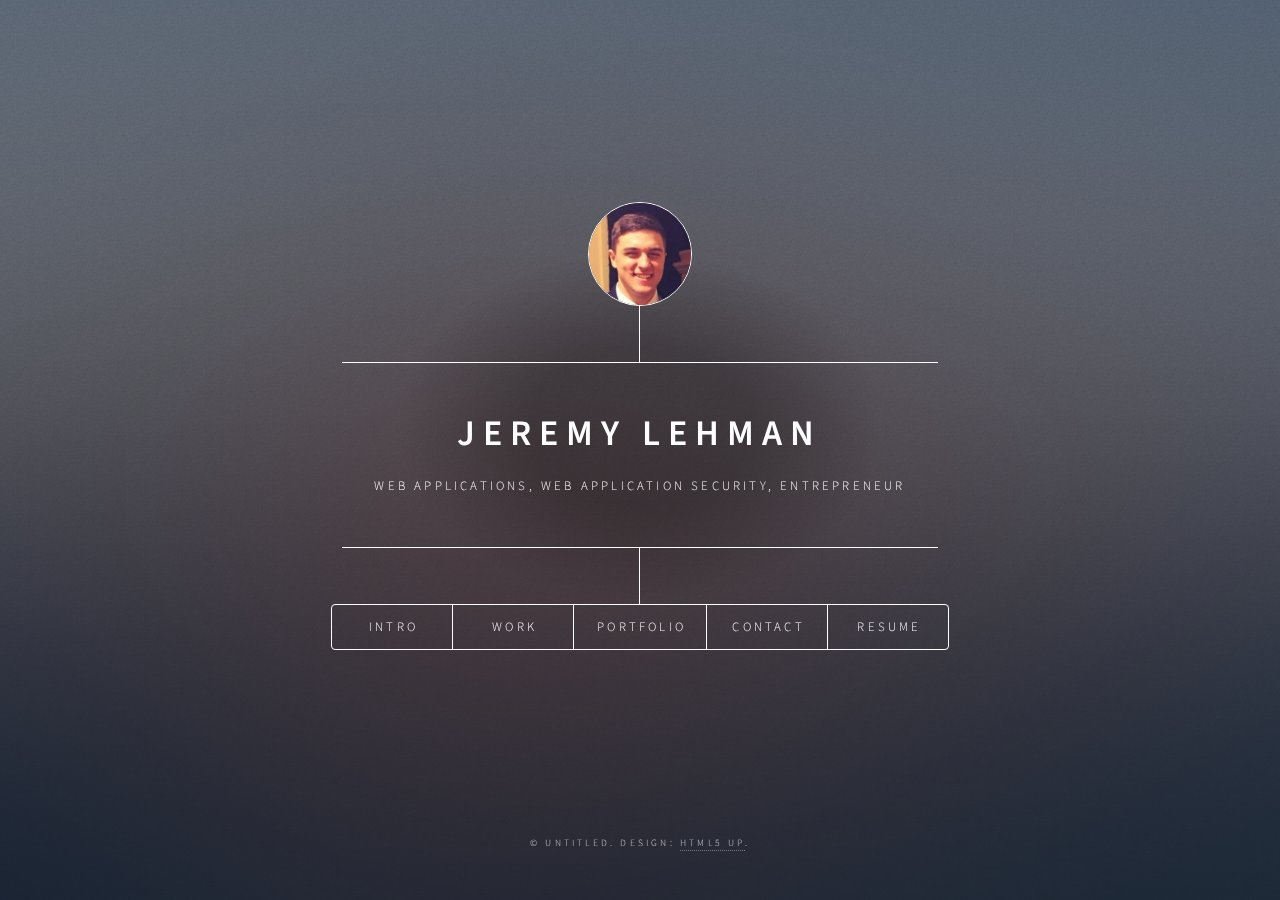
<file: index.html>
<!DOCTYPE HTML>
<!--
	Dimension by HTML5 UP
	html5up.net | @ajlkn
	Free for personal and commercial use under the CCA 3.0 license (html5up.net/license)
-->
<html>
	<head>
		<title>Dimension by HTML5 UP</title>
		<meta charset="utf-8" />
		<meta name="viewport" content="width=device-width, initial-scale=1, user-scalable=no" />
		<link rel="stylesheet" href="assets/css/main.css" />
		<!--[if lte IE 9]><link rel="stylesheet" href="assets/css/ie9.css" /><![endif]-->
		<noscript><link rel="stylesheet" href="assets/css/noscript.css" /></noscript>
	</head>
	<body>

		<!-- Wrapper -->
			<div id="wrapper">

				<!-- Header -->
					<header id="header">
						<div class="logo">
              <img class="image fit circle" src="images/headshot.png" alt="" />
						</div>
						<div class="content">
							<div class="inner">
								<h1>Jeremy Lehman</h1>
								<p>Web Applications, Web Application Security, Entrepreneur</p>
							</div>
						</div>
						<nav>
							<ul>
								<li><a href="#intro">Intro</a></li>
								<li><a href="#work">Work</a></li>
								<li><a href="#portfolio">Portfolio</a></li>
								<li><a href="#contact">Contact</a></li>
								<li><a href="assets/resume.pdf">Resume</a></li>
							</ul>
						</nav>
					</header>

				<!-- Main -->
					<div id="main">

						<!-- Intro -->
							<article id="intro">
								<h2 class="major">Intro</h2>
								<span class="image main"><img src="images/pic01.jpg" alt="" /></span>
								<p>Aenean ornare velit lacus, ac varius enim ullamcorper eu. Proin aliquam facilisis ante interdum congue. Integer mollis, nisl amet convallis, porttitor magna ullamcorper, amet egestas mauris. Ut magna finibus nisi nec lacinia. Nam maximus erat id euismod egestas. By the way, check out my <a href="#work">awesome work</a>.</p>
								<p>Lorem ipsum dolor sit amet, consectetur adipiscing elit. Duis dapibus rutrum facilisis. Class aptent taciti sociosqu ad litora torquent per conubia nostra, per inceptos himenaeos. Etiam tristique libero eu nibh porttitor fermentum. Nullam venenatis erat id vehicula viverra. Nunc ultrices eros ut ultricies condimentum. Mauris risus lacus, blandit sit amet venenatis non, bibendum vitae dolor. Nunc lorem mauris, fringilla in aliquam at, euismod in lectus. Pellentesque habitant morbi tristique senectus et netus et malesuada fames ac turpis egestas. In non lorem sit amet elit placerat maximus. Pellentesque aliquam maximus risus, vel sed vehicula.</p>
							</article>

						<!-- Work -->
							<article id="work">
								<h2 class="major">Work</h2>
								<span class="image main"><img src="images/pic02.jpg" alt="" /></span>
								<p>Adipiscing magna sed dolor elit. Praesent eleifend dignissim arcu, at eleifend sapien imperdiet ac. Aliquam erat volutpat. Praesent urna nisi, fringila lorem et vehicula lacinia quam. Integer sollicitudin mauris nec lorem luctus ultrices.</p>
								<p>Nullam et orci eu lorem consequat tincidunt vivamus et sagittis libero. Mauris aliquet magna magna sed nunc rhoncus pharetra. Pellentesque condimentum sem. In efficitur ligula tate urna. Maecenas laoreet massa vel lacinia pellentesque lorem ipsum dolor. Nullam et orci eu lorem consequat tincidunt. Vivamus et sagittis libero. Mauris aliquet magna magna sed nunc rhoncus amet feugiat tempus.</p>
							</article>

						<!-- Portfolio -->
							<article id="portfolio">
								<h2 class="major">Portfolio</h2>
								<span class="image main"><img src="images/pic03.jpg" alt="" /></span>
								<p>Lorem ipsum dolor sit amet, consectetur et adipiscing elit. Praesent eleifend dignissim arcu, at eleifend sapien imperdiet ac. Aliquam erat volutpat. Praesent urna nisi, fringila lorem et vehicula lacinia quam. Integer sollicitudin mauris nec lorem luctus ultrices. Aliquam libero et malesuada fames ac ante ipsum primis in faucibus. Cras viverra ligula sit amet ex mollis mattis lorem ipsum dolor sit amet.</p>
							</article>

						<!-- Contact -->
							<article id="contact">
								<h2 class="major">Contact</h2>
                <form method="post" action="https://formspree.io/jeremylehman9@gmail.com">
									<div class="field half first">
										<label for="name">Name</label>
										<input type="text" name="name" id="name" />
									</div>
									<div class="field half">
										<label for="email">Email</label>
										<input type="text" name="email" id="email" />
									</div>
									<div class="field">
										<label for="message">Message</label>
										<textarea name="message" id="message" rows="4"></textarea>
									</div>
									<ul class="actions">
										<li><input type="submit" value="Send Message" class="special" /></li>
										<li><input type="reset" value="Reset" /></li>
									</ul>
								</form>
								<ul class="icons">
									<li><a href="https://www.linkedin.com/in/jwlehman93" class="icon fa-linkedin"><span class="label">Instagram</span></a></li>
									<li><a href="https://www.github.com/jwlehman93" class="icon fa-github"><span class="label">GitHub</span></a></li>
								</ul>
							</article>

						<!-- Elements -->
							<article id="elements">
								<h2 class="major">Elements</h2>

								<section>
									<h3 class="major">Text</h3>
									<p>This is <b>bold</b> and this is <strong>strong</strong>. This is <i>italic</i> and this is <em>emphasized</em>.
									This is <sup>superscript</sup> text and this is <sub>subscript</sub> text.
									This is <u>underlined</u> and this is code: <code>for (;;) { ... }</code>. Finally, <a href="#">this is a link</a>.</p>
									<hr />
									<h2>Heading Level 2</h2>
									<h3>Heading Level 3</h3>
									<h4>Heading Level 4</h4>
									<h5>Heading Level 5</h5>
									<h6>Heading Level 6</h6>
									<hr />
									<h4>Blockquote</h4>
									<blockquote>Fringilla nisl. Donec accumsan interdum nisi, quis tincidunt felis sagittis eget tempus euismod. Vestibulum ante ipsum primis in faucibus vestibulum. Blandit adipiscing eu felis iaculis volutpat ac adipiscing accumsan faucibus. Vestibulum ante ipsum primis in faucibus lorem ipsum dolor sit amet nullam adipiscing eu felis.</blockquote>
									<h4>Preformatted</h4>
									<pre><code>i = 0;

while (!deck.isInOrder()) {
    print 'Iteration ' + i;
    deck.shuffle();
    i++;
}

print 'It took ' + i + ' iterations to sort the deck.';</code></pre>
								</section>

								<section>
									<h3 class="major">Lists</h3>

									<h4>Unordered</h4>
									<ul>
										<li>Dolor pulvinar etiam.</li>
										<li>Sagittis adipiscing.</li>
										<li>Felis enim feugiat.</li>
									</ul>

									<h4>Alternate</h4>
									<ul class="alt">
										<li>Dolor pulvinar etiam.</li>
										<li>Sagittis adipiscing.</li>
										<li>Felis enim feugiat.</li>
									</ul>

									<h4>Ordered</h4>
									<ol>
										<li>Dolor pulvinar etiam.</li>
										<li>Etiam vel felis viverra.</li>
										<li>Felis enim feugiat.</li>
										<li>Dolor pulvinar etiam.</li>
										<li>Etiam vel felis lorem.</li>
										<li>Felis enim et feugiat.</li>
									</ol>
									<h4>Icons</h4>
									<ul class="icons">
										<li><a href="#" class="icon fa-twitter"><span class="label">Twitter</span></a></li>
										<li><a href="#" class="icon fa-facebook"><span class="label">Facebook</span></a></li>
										<li><a href="#" class="icon fa-instagram"><span class="label">Instagram</span></a></li>
										<li><a href="#" class="icon fa-github"><span class="label">Github</span></a></li>
									</ul>

									<h4>Actions</h4>
									<ul class="actions">
										<li><a href="#" class="button special">Default</a></li>
										<li><a href="#" class="button">Default</a></li>
									</ul>
									<ul class="actions vertical">
										<li><a href="#" class="button special">Default</a></li>
										<li><a href="#" class="button">Default</a></li>
									</ul>
								</section>

								<section>
									<h3 class="major">Table</h3>
									<h4>Default</h4>
									<div class="table-wrapper">
										<table>
											<thead>
												<tr>
													<th>Name</th>
													<th>Description</th>
													<th>Price</th>
												</tr>
											</thead>
											<tbody>
												<tr>
													<td>Item One</td>
													<td>Ante turpis integer aliquet porttitor.</td>
													<td>29.99</td>
												</tr>
												<tr>
													<td>Item Two</td>
													<td>Vis ac commodo adipiscing arcu aliquet.</td>
													<td>19.99</td>
												</tr>
												<tr>
													<td>Item Three</td>
													<td> Morbi faucibus arcu accumsan lorem.</td>
													<td>29.99</td>
												</tr>
												<tr>
													<td>Item Four</td>
													<td>Vitae integer tempus condimentum.</td>
													<td>19.99</td>
												</tr>
												<tr>
													<td>Item Five</td>
													<td>Ante turpis integer aliquet porttitor.</td>
													<td>29.99</td>
												</tr>
											</tbody>
											<tfoot>
												<tr>
													<td colspan="2"></td>
													<td>100.00</td>
												</tr>
											</tfoot>
										</table>
									</div>

									<h4>Alternate</h4>
									<div class="table-wrapper">
										<table class="alt">
											<thead>
												<tr>
													<th>Name</th>
													<th>Description</th>
													<th>Price</th>
												</tr>
											</thead>
											<tbody>
												<tr>
													<td>Item One</td>
													<td>Ante turpis integer aliquet porttitor.</td>
													<td>29.99</td>
												</tr>
												<tr>
													<td>Item Two</td>
													<td>Vis ac commodo adipiscing arcu aliquet.</td>
													<td>19.99</td>
												</tr>
												<tr>
													<td>Item Three</td>
													<td> Morbi faucibus arcu accumsan lorem.</td>
													<td>29.99</td>
												</tr>
												<tr>
													<td>Item Four</td>
													<td>Vitae integer tempus condimentum.</td>
													<td>19.99</td>
												</tr>
												<tr>
													<td>Item Five</td>
													<td>Ante turpis integer aliquet porttitor.</td>
													<td>29.99</td>
												</tr>
											</tbody>
											<tfoot>
												<tr>
													<td colspan="2"></td>
													<td>100.00</td>
												</tr>
											</tfoot>
										</table>
									</div>
								</section>

								<section>
									<h3 class="major">Buttons</h3>
									<ul class="actions">
										<li><a href="#" class="button special">Special</a></li>
										<li><a href="#" class="button">Default</a></li>
									</ul>
									<ul class="actions">
										<li><a href="#" class="button">Default</a></li>
										<li><a href="#" class="button small">Small</a></li>
									</ul>
									<ul class="actions">
										<li><a href="#" class="button special icon fa-download">Icon</a></li>
										<li><a href="#" class="button icon fa-download">Icon</a></li>
									</ul>
									<ul class="actions">
										<li><span class="button special disabled">Disabled</span></li>
										<li><span class="button disabled">Disabled</span></li>
									</ul>
								</section>

								<section>
									<h3 class="major">Form</h3>
									<form method="post" action="#">
										<div class="field half first">
											<label for="demo-name">Name</label>
											<input type="text" name="demo-name" id="demo-name" value="" placeholder="Jane Doe" />
										</div>
										<div class="field half">
											<label for="demo-email">Email</label>
											<input type="email" name="demo-email" id="demo-email" value="" placeholder="jane@untitled.tld" />
										</div>
										<div class="field">
											<label for="demo-category">Category</label>
											<div class="select-wrapper">
												<select name="demo-category" id="demo-category">
													<option value="">-</option>
													<option value="1">Manufacturing</option>
													<option value="1">Shipping</option>
													<option value="1">Administration</option>
													<option value="1">Human Resources</option>
												</select>
											</div>
										</div>
										<div class="field half first">
											<input type="radio" id="demo-priority-low" name="demo-priority" checked>
											<label for="demo-priority-low">Low</label>
										</div>
										<div class="field half">
											<input type="radio" id="demo-priority-high" name="demo-priority">
											<label for="demo-priority-high">High</label>
										</div>
										<div class="field half first">
											<input type="checkbox" id="demo-copy" name="demo-copy">
											<label for="demo-copy">Email me a copy</label>
										</div>
										<div class="field half">
											<input type="checkbox" id="demo-human" name="demo-human" checked>
											<label for="demo-human">Not a robot</label>
										</div>
										<div class="field">
											<label for="demo-message">Message</label>
											<textarea name="demo-message" id="demo-message" placeholder="Enter your message" rows="6"></textarea>
										</div>
										<ul class="actions">
											<li><input type="submit" value="Send Message" class="special" /></li>
											<li><input type="reset" value="Reset" /></li>
										</ul>
									</form>
								</section>

							</article>

					</div>

				<!-- Footer -->
					<footer id="footer">
						<p class="copyright">&copy; Untitled. Design: <a href="https://html5up.net">HTML5 UP</a>.</p>
					</footer>

			</div>

		<!-- BG -->
			<div id="bg"></div>

		<!-- Scripts -->
			<script src="assets/js/jquery.min.js"></script>
			<script src="assets/js/skel.min.js"></script>
			<script src="assets/js/util.js"></script>
			<script src="assets/js/main.js"></script>

	</body>
</html>
</file>
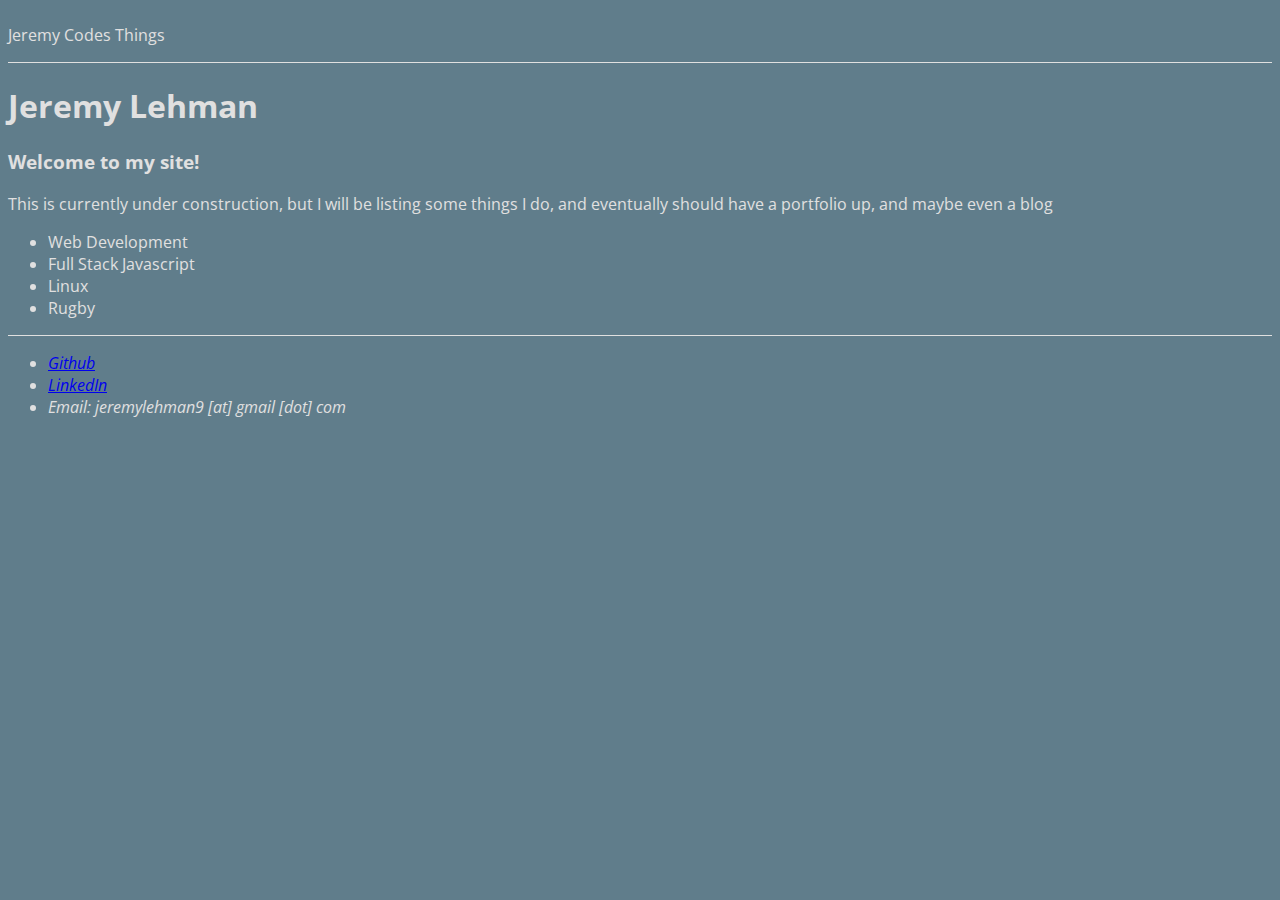
<file: old.html>
<html lang="en">

<head>
    <meta charset="UTF-8">
    <title>Jeremy's Webpage</title>
    <link rel="stylesheet" href="style.css">
    <link href="https://fonts.googleapis.com/css?family=Open+Sans" rel="stylesheet">
</head>

<body>
    <header>
        <p>Jeremy Codes <span class="word">Things</span></p>
    </header>
    <main>
        <h1>Jeremy Lehman</h1>
        <h3>Welcome to my site!</h3>
        <p>This is currently under construction, but I will be listing some things I do, and eventually should have a portfolio up, and maybe even a blog</p>
        <ul>
            <li>Web Development</li>
            <li>Full Stack Javascript</li>
            <li>Linux</li>
            <li>Rugby</li>
        </ul>
    </main>
    <div class="line"></div>
    <footer>
        <address>
        <ul>
            <li>
                <a href="https://github.com/jwlehman93">Github</a>
            </li>
            <li>
                <a href="https://www.linkedin.com/in/jeremy-lehman-b6953067">LinkedIn</a>
            </li>
            <li>
                Email: jeremylehman9 [at] gmail [dot] com
            </li>
        </ul>
        </address>
    </footer>
    <script src="app.js"></script>
</body>

</html>
</file>
<file: assets/css/ie9.css>
/*
	Dimension by HTML5 UP
	html5up.net | @ajlkn
	Free for personal and commercial use under the CCA 3.0 license (html5up.net/license)
*/

/* BG */

	#bg:before {
		background: rgba(19, 21, 25, 0.5);
	}

/* Header */

	#header .logo {
		margin: 0 auto;
	}

	#header .content {
		display: inline-block;
	}

	#header nav ul {
		display: inline-block;
	}

		#header nav ul li {
			display: inline-block;
		}

/* Main */

	#main article {
		margin: 0 auto;
	}
</file>
<file: assets/css/noscript.css>
/*
	Dimension by HTML5 UP
	html5up.net | @ajlkn
	Free for personal and commercial use under the CCA 3.0 license (html5up.net/license)
*/

/* Main */

	#main article {
		opacity: 1;
		margin: 4rem 0 0 0;
	}
</file>
<file: style.css>
header {
    border-bottom: 1px solid #E0E0E0;
}

body {
    display: flex;
    flex-direction: column;
    background-color: #607D8B;
    color: #E0E0E0;
    font-family: 'Open Sans', sans-serif;
}

footer {
    border-top: 1px solid #E0E0E0;
}

@keyframes rotate {
    from {
        opacity: 0;
        top: -10px;
    }
    to {
        opacity: 1;
        top: 0px;
    }
}

.rotate {
    position: relative;
    animation-name: rotate;
    animation-duration: 2s;
    animation-iteration-count: infinite;
}
</file>
<file: assets/css/main.css>
@import url(font-awesome.min.css);
@import url("https://fonts.googleapis.com/css?family=Source+Sans+Pro:300italic,600italic,300,600");
/*
	Dimension by HTML5 UP
	html5up.net | @ajlkn
	Free for personal and commercial use under the CCA 3.0 license (html5up.net/license)
*/
/* Reset */
html, body, div, span, applet, object, iframe, h1, h2, h3, h4, h5, h6, p, blockquote, pre, a, abbr, acronym, address, big, cite, code, del, dfn, em, img, ins, kbd, q, s, samp, small, strike, strong, sub, sup, tt, var, b, u, i, center, dl, dt, dd, ol, ul, li, fieldset, form, label, legend, table, caption, tbody, tfoot, thead, tr, th, td, article, aside, canvas, details, embed, figure, figcaption, footer, header, hgroup, menu, nav, output, ruby, section, summary, time, mark, audio, video {
  margin: 0;
  padding: 0;
  border: 0;
  font-size: 100%;
  font: inherit;
  vertical-align: baseline; }

article, aside, details, figcaption, figure, footer, header, hgroup, menu, nav, section {
  display: block; }

body {
  line-height: 1; }

ol, ul {
  list-style: none; }

blockquote, q {
  quotes: none; }

blockquote:before, blockquote:after, q:before, q:after {
  content: '';
  content: none; }

table {
  border-collapse: collapse;
  border-spacing: 0; }

body {
  -webkit-text-size-adjust: none; }

/* Box Model */
*, *:before, *:after {
  -moz-box-sizing: border-box;
  -webkit-box-sizing: border-box;
  box-sizing: border-box; }

/* Basic */
@-ms-viewport {
  width: device-width; }
@media screen and (max-width: 480px) {
  html, body {
    min-width: 320px; } }
body {
  background: #1b1f22; }
  body.is-loading *, body.is-loading *:before, body.is-loading *:after, body.is-switching *, body.is-switching *:before, body.is-switching *:after {
    -moz-animation: none !important;
    -webkit-animation: none !important;
    -ms-animation: none !important;
    animation: none !important;
    -moz-transition: none !important;
    -webkit-transition: none !important;
    -ms-transition: none !important;
    transition: none !important;
    -moz-transition-delay: none !important;
    -webkit-transition-delay: none !important;
    -ms-transition-delay: none !important;
    transition-delay: none !important; }

/* Type */
html {
  font-size: 16pt; }
  @media screen and (max-width: 1680px) {
    html {
      font-size: 12pt; } }
  @media screen and (max-width: 736px) {
    html {
      font-size: 11pt; } }
  @media screen and (max-width: 360px) {
    html {
      font-size: 10pt; } }

body, input, select, textarea {
  color: #ffffff;
  font-family: "Source Sans Pro", sans-serif;
  font-weight: 300;
  font-size: 1rem;
  line-height: 1.65; }

a {
  -moz-transition: color 0.2s ease-in-out, background-color 0.2s ease-in-out, border-bottom-color 0.2s ease-in-out;
  -webkit-transition: color 0.2s ease-in-out, background-color 0.2s ease-in-out, border-bottom-color 0.2s ease-in-out;
  -ms-transition: color 0.2s ease-in-out, background-color 0.2s ease-in-out, border-bottom-color 0.2s ease-in-out;
  transition: color 0.2s ease-in-out, background-color 0.2s ease-in-out, border-bottom-color 0.2s ease-in-out;
  border-bottom: dotted 1px rgba(255, 255, 255, 0.5);
  text-decoration: none;
  color: inherit; }
  a:hover {
    border-bottom-color: transparent; }

strong, b {
  color: #ffffff;
  font-weight: 600; }

em, i {
  font-style: italic; }

p {
  margin: 0 0 2rem 0; }

h1, h2, h3, h4, h5, h6 {
  color: #ffffff;
  font-weight: 600;
  line-height: 1.5;
  margin: 0 0 1rem 0;
  text-transform: uppercase;
  letter-spacing: 0.2rem; }
  h1 a, h2 a, h3 a, h4 a, h5 a, h6 a {
    color: inherit;
    text-decoration: none; }
  h1.major, h2.major, h3.major, h4.major, h5.major, h6.major {
    border-bottom: solid 1px #ffffff;
    width: -moz-max-content;
    width: -webkit-max-content;
    width: -ms-max-content;
    width: max-content;
    padding-bottom: 0.5rem;
    margin: 0 0 2rem 0; }

h1 {
  font-size: 2.25rem;
  line-height: 1.3;
  letter-spacing: 0.5rem; }

h2 {
  font-size: 1.5rem;
  line-height: 1.4;
  letter-spacing: 0.5rem; }

h3 {
  font-size: 1rem; }

h4 {
  font-size: 0.8rem; }

h5 {
  font-size: 0.7rem; }

h6 {
  font-size: 0.6rem; }

@media screen and (max-width: 736px) {
  h1 {
    font-size: 1.75rem;
    line-height: 1.4; }

  h2 {
    font-size: 1.25em;
    line-height: 1.5; } }
sub {
  font-size: 0.8rem;
  position: relative;
  top: 0.5rem; }

sup {
  font-size: 0.8rem;
  position: relative;
  top: -0.5rem; }

blockquote {
  border-left: solid 4px #ffffff;
  font-style: italic;
  margin: 0 0 2rem 0;
  padding: 0.5rem 0 0.5rem 2rem; }

code {
  background: rgba(255, 255, 255, 0.075);
  border-radius: 4px;
  font-family: "Courier New", monospace;
  font-size: 0.9rem;
  margin: 0 0.25rem;
  padding: 0.25rem 0.65rem; }

pre {
  -webkit-overflow-scrolling: touch;
  font-family: "Courier New", monospace;
  font-size: 0.9rem;
  margin: 0 0 2rem 0; }
  pre code {
    display: block;
    line-height: 1.75;
    padding: 1rem 1.5rem;
    overflow-x: auto; }

hr {
  border: 0;
  border-bottom: solid 1px #ffffff;
  margin: 2.75rem 0; }

.align-left {
  text-align: left; }

.align-center {
  text-align: center; }

.align-right {
  text-align: right; }

/* Form */
form {
  margin: 0 0 2.5rem 0; }
  form .field {
    margin: 0 0 1.5rem 0; }
    form .field.half {
      width: 50%;
      float: left;
      padding: 0 0 0 0.75rem; }
      form .field.half.first {
        padding: 0 0.75rem 0 0; }
  form > .actions {
    margin: 1.875rem 0 0 0 !important; }
  @media screen and (max-width: 736px) {
    form .field {
      margin: 0 0 1.125rem 0; }
      form .field.half {
        padding: 0 0 0 0.5625rem; }
        form .field.half.first {
          padding: 0 0.5625rem 0 0; }
    form > .actions {
      margin: 1.5rem 0 0 0 !important; } }
  @media screen and (max-width: 480px) {
    form .field.half {
      width: 100%;
      float: none;
      padding: 0; }
      form .field.half.first {
        padding: 0; } }

label {
  color: #ffffff;
  display: block;
  font-size: 0.8rem;
  font-weight: 300;
  letter-spacing: 0.2rem;
  line-height: 1.5;
  margin: 0 0 1rem 0;
  text-transform: uppercase; }

input[type="text"],
input[type="password"],
input[type="email"],
input[type="tel"],
select,
textarea {
  -moz-appearance: none;
  -webkit-appearance: none;
  -ms-appearance: none;
  appearance: none;
  -moz-transition: border-color 0.2s ease-in-out, box-shadow 0.2s ease-in-out, background-color 0.2s ease-in-out;
  -webkit-transition: border-color 0.2s ease-in-out, box-shadow 0.2s ease-in-out, background-color 0.2s ease-in-out;
  -ms-transition: border-color 0.2s ease-in-out, box-shadow 0.2s ease-in-out, background-color 0.2s ease-in-out;
  transition: border-color 0.2s ease-in-out, box-shadow 0.2s ease-in-out, background-color 0.2s ease-in-out;
  background: transparent;
  border-radius: 4px;
  border: solid 1px #ffffff;
  color: inherit;
  display: block;
  outline: 0;
  padding: 0 1rem;
  text-decoration: none;
  width: 100%; }
  input[type="text"]:invalid,
  input[type="password"]:invalid,
  input[type="email"]:invalid,
  input[type="tel"]:invalid,
  select:invalid,
  textarea:invalid {
    box-shadow: none; }
  input[type="text"]:focus,
  input[type="password"]:focus,
  input[type="email"]:focus,
  input[type="tel"]:focus,
  select:focus,
  textarea:focus {
    background: rgba(255, 255, 255, 0.075);
    border-color: #ffffff;
    box-shadow: 0 0 0 1px #ffffff; }

select option {
  background: #1b1f22;
  color: #ffffff; }

.select-wrapper {
  text-decoration: none;
  display: block;
  position: relative; }
  .select-wrapper:before {
    -moz-osx-font-smoothing: grayscale;
    -webkit-font-smoothing: antialiased;
    font-family: FontAwesome;
    font-style: normal;
    font-weight: normal;
    text-transform: none !important; }
  .select-wrapper:before {
    color: #ffffff;
    content: '\f107';
    display: block;
    height: 2.75rem;
    line-height: calc(2.75rem + 0em);
    pointer-events: none;
    position: absolute;
    right: 0;
    text-align: center;
    top: 0;
    width: 2.75rem; }
  .select-wrapper select::-ms-expand {
    display: none; }

input[type="text"],
input[type="password"],
input[type="email"],
select {
  height: 2.75rem; }

textarea {
  padding: 0.75rem 1rem; }

input[type="checkbox"],
input[type="radio"] {
  -moz-appearance: none;
  -webkit-appearance: none;
  -ms-appearance: none;
  appearance: none;
  display: block;
  float: left;
  margin-right: -2rem;
  opacity: 0;
  width: 1rem;
  z-index: -1; }
  input[type="checkbox"] + label,
  input[type="radio"] + label {
    text-decoration: none;
    -moz-user-select: none;
    -webkit-user-select: none;
    -ms-user-select: none;
    user-select: none;
    color: #ffffff;
    cursor: pointer;
    display: inline-block;
    font-size: 0.8rem;
    font-weight: 300;
    margin: 0 0 0.5rem 0;
    padding-left: 2.65rem;
    padding-right: 0.75rem;
    position: relative; }
    input[type="checkbox"] + label:before,
    input[type="radio"] + label:before {
      -moz-osx-font-smoothing: grayscale;
      -webkit-font-smoothing: antialiased;
      font-family: FontAwesome;
      font-style: normal;
      font-weight: normal;
      text-transform: none !important; }
    input[type="checkbox"] + label:before,
    input[type="radio"] + label:before {
      -moz-transition: border-color 0.2s ease-in-out, box-shadow 0.2s ease-in-out, background-color 0.2s ease-in-out;
      -webkit-transition: border-color 0.2s ease-in-out, box-shadow 0.2s ease-in-out, background-color 0.2s ease-in-out;
      -ms-transition: border-color 0.2s ease-in-out, box-shadow 0.2s ease-in-out, background-color 0.2s ease-in-out;
      transition: border-color 0.2s ease-in-out, box-shadow 0.2s ease-in-out, background-color 0.2s ease-in-out;
      border-radius: 4px;
      border: solid 1px #ffffff;
      content: '';
      display: inline-block;
      height: 1.65rem;
      left: 0;
      line-height: calc(1.58125rem + 0em);
      position: absolute;
      text-align: center;
      top: -0.125rem;
      width: 1.65rem; }
  input[type="checkbox"]:checked + label:before,
  input[type="radio"]:checked + label:before {
    background: #ffffff !important;
    border-color: #ffffff !important;
    color: #1b1f22;
    content: '\f00c'; }
  input[type="checkbox"]:focus + label:before,
  input[type="radio"]:focus + label:before {
    background: rgba(255, 255, 255, 0.075);
    border-color: #ffffff;
    box-shadow: 0 0 0 1px #ffffff; }

input[type="checkbox"] + label:before {
  border-radius: 4px; }

input[type="radio"] + label:before {
  border-radius: 100%; }

::-webkit-input-placeholder {
  color: rgba(255, 255, 255, 0.5) !important;
  opacity: 1.0; }

:-moz-placeholder {
  color: rgba(255, 255, 255, 0.5) !important;
  opacity: 1.0; }

::-moz-placeholder {
  color: rgba(255, 255, 255, 0.5) !important;
  opacity: 1.0; }

:-ms-input-placeholder {
  color: rgba(255, 255, 255, 0.5) !important;
  opacity: 1.0; }

.formerize-placeholder {
  color: rgba(255, 255, 255, 0.5) !important;
  opacity: 1.0; }

/* Box */
.box {
  border-radius: 4px;
  border: solid 1px #ffffff;
  margin-bottom: 2rem;
  padding: 1.5em; }
  .box > :last-child,
  .box > :last-child > :last-child,
  .box > :last-child > :last-child > :last-child {
    margin-bottom: 0; }
  .box.alt {
    border: 0;
    border-radius: 0;
    padding: 0; }

/* Icon */
.icon {
  text-decoration: none;
  border-bottom: none;
  position: relative; }
  .icon:before {
    -moz-osx-font-smoothing: grayscale;
    -webkit-font-smoothing: antialiased;
    font-family: FontAwesome;
    font-style: normal;
    font-weight: normal;
    text-transform: none !important; }
  .icon > .label {
    display: none; }

/* Image */
.image {
  border-radius: 4px;
  border: 0;
  display: inline-block;
  position: relative; }
  .image:before {
    -moz-pointer-events: none;
    -webkit-pointer-events: none;
    -ms-pointer-events: none;
    pointer-events: none;
    background-image: url("../../images/overlay.png");
    background-color: rgba(19, 21, 25, 0.5);
    border-radius: 4px;
    content: '';
    display: block;
    height: 100%;
    left: 0;
    opacity: 0.5;
    position: absolute;
    top: 0;
    width: 100%; }
  .image img {
    border-radius: 4px;
    display: block; }
  .image.left, .image.right {
    max-width: 40%; }
    .image.left img, .image.right img {
      width: 100%; }
  .image.left {
    float: left;
    padding: 0 1.5em 1em 0;
    top: 0.25em; }
  .image.right {
    float: right;
    padding: 0 0 1em 1.5em;
    top: 0.25em; }
  .image.fit {
    display: block;
    margin: 0 0 2rem 0;
    width: 100%; }
    .image.fit.circle {
      border-radius: 50%; }
    .image.fit img {
      width: 100%; }
  .image.main {
    display: block;
    margin: 2.5rem 0;
    width: 100%; }
    .image.main img {
      width: 100%; }
  @media screen and (max-width: 736px) {
    .image.main {
      margin: 2rem 0; } }
  @media screen and (max-width: 480px) {
    .image.main {
      margin: 1.5rem 0; } }

/* List */
ol {
  list-style: decimal;
  margin: 0 0 2rem 0;
  padding-left: 1.25em; }
  ol li {
    padding-left: 0.25em; }

ul {
  list-style: disc;
  margin: 0 0 2rem 0;
  padding-left: 1em; }
  ul li {
    padding-left: 0.5em; }
  ul.alt {
    list-style: none;
    padding-left: 0; }
    ul.alt li {
      border-top: solid 1px #ffffff;
      padding: 0.5em 0; }
      ul.alt li:first-child {
        border-top: 0;
        padding-top: 0; }
  ul.icons {
    cursor: default;
    list-style: none;
    padding-left: 0; }
    ul.icons li {
      display: inline-block;
      padding: 0 0.75em 0 0; }
      ul.icons li:last-child {
        padding-right: 0; }
      ul.icons li a {
        border-radius: 100%;
        box-shadow: inset 0 0 0 1px #ffffff;
        display: inline-block;
        height: 2.25rem;
        line-height: 2.25rem;
        text-align: center;
        width: 2.25rem; }
        ul.icons li a:hover {
          background-color: rgba(255, 255, 255, 0.075); }
        ul.icons li a:active {
          background-color: rgba(255, 255, 255, 0.175); }
  ul.actions {
    cursor: default;
    list-style: none;
    padding-left: 0; }
    ul.actions li {
      display: inline-block;
      padding: 0 1rem 0 0;
      vertical-align: middle; }
      ul.actions li:last-child {
        padding-right: 0; }
    ul.actions.small li {
      padding: 0 0.5rem 0 0; }
    ul.actions.vertical li {
      display: block;
      padding: 1rem 0 0 0; }
      ul.actions.vertical li:first-child {
        padding-top: 0; }
      ul.actions.vertical li > * {
        margin-bottom: 0; }
    ul.actions.vertical.small li {
      padding: 0.5rem 0 0 0; }
      ul.actions.vertical.small li:first-child {
        padding-top: 0; }
    ul.actions.fit {
      display: table;
      margin-left: -1rem;
      padding: 0;
      table-layout: fixed;
      width: calc(100% + 1rem); }
      ul.actions.fit li {
        display: table-cell;
        padding: 0 0 0 1rem; }
        ul.actions.fit li > * {
          margin-bottom: 0; }
      ul.actions.fit.small {
        margin-left: -0.5rem;
        width: calc(100% + 0.5rem); }
        ul.actions.fit.small li {
          padding: 0 0 0 0.5rem; }
    @media screen and (max-width: 480px) {
      ul.actions {
        margin: 0 0 2rem 0; }
        ul.actions li {
          padding: 1rem 0 0 0;
          display: block;
          text-align: center;
          width: 100%; }
          ul.actions li:first-child {
            padding-top: 0; }
          ul.actions li > * {
            width: 100%;
            margin: 0 !important; }
            ul.actions li > *.icon:before {
              margin-left: -2em; }
        ul.actions.small li {
          padding: 0.5rem 0 0 0; }
          ul.actions.small li:first-child {
            padding-top: 0; } }

dl {
  margin: 0 0 2rem 0; }
  dl dt {
    display: block;
    font-weight: 600;
    margin: 0 0 1rem 0; }
  dl dd {
    margin-left: 2rem; }

/* Table */
.table-wrapper {
  -webkit-overflow-scrolling: touch;
  overflow-x: auto; }

table {
  margin: 0 0 2rem 0;
  width: 100%; }
  table tbody tr {
    border: solid 1px #ffffff;
    border-left: 0;
    border-right: 0; }
    table tbody tr:nth-child(2n + 1) {
      background-color: rgba(255, 255, 255, 0.075); }
  table td {
    padding: 0.75em 0.75em; }
  table th {
    color: #ffffff;
    font-size: 0.9em;
    font-weight: 600;
    padding: 0 0.75em 0.75em 0.75em;
    text-align: left; }
  table thead {
    border-bottom: solid 2px #ffffff; }
  table tfoot {
    border-top: solid 2px #ffffff; }
  table.alt {
    border-collapse: separate; }
    table.alt tbody tr td {
      border: solid 1px #ffffff;
      border-left-width: 0;
      border-top-width: 0; }
      table.alt tbody tr td:first-child {
        border-left-width: 1px; }
    table.alt tbody tr:first-child td {
      border-top-width: 1px; }
    table.alt thead {
      border-bottom: 0; }
    table.alt tfoot {
      border-top: 0; }

/* Button */
input[type="submit"],
input[type="reset"],
input[type="button"],
button,
.button {
  -moz-appearance: none;
  -webkit-appearance: none;
  -ms-appearance: none;
  appearance: none;
  -moz-transition: background-color 0.2s ease-in-out, color 0.2s ease-in-out;
  -webkit-transition: background-color 0.2s ease-in-out, color 0.2s ease-in-out;
  -ms-transition: background-color 0.2s ease-in-out, color 0.2s ease-in-out;
  transition: background-color 0.2s ease-in-out, color 0.2s ease-in-out;
  background-color: transparent;
  border-radius: 4px;
  border: 0;
  box-shadow: inset 0 0 0 1px #ffffff;
  color: #ffffff !important;
  cursor: pointer;
  display: inline-block;
  font-size: 0.8rem;
  font-weight: 300;
  height: 2.75rem;
  letter-spacing: 0.2rem;
  line-height: 2.75rem;
  outline: 0;
  padding: 0 1.25rem 0 1.35rem;
  text-align: center;
  text-decoration: none;
  text-transform: uppercase;
  white-space: nowrap; }
  input[type="submit"]:hover,
  input[type="reset"]:hover,
  input[type="button"]:hover,
  button:hover,
  .button:hover {
    background-color: rgba(255, 255, 255, 0.075); }
  input[type="submit"]:active,
  input[type="reset"]:active,
  input[type="button"]:active,
  button:active,
  .button:active {
    background-color: rgba(255, 255, 255, 0.175); }
  input[type="submit"].icon:before,
  input[type="reset"].icon:before,
  input[type="button"].icon:before,
  button.icon:before,
  .button.icon:before {
    margin-right: 0.5em; }
  input[type="submit"].fit,
  input[type="reset"].fit,
  input[type="button"].fit,
  button.fit,
  .button.fit {
    display: block;
    margin: 0 0 1rem 0;
    width: 100%; }
  input[type="submit"].special,
  input[type="reset"].special,
  input[type="button"].special,
  button.special,
  .button.special {
    background-color: #ffffff;
    color: #1b1f22 !important;
    font-weight: 600; }
  input[type="submit"].disabled, input[type="submit"]:disabled,
  input[type="reset"].disabled,
  input[type="reset"]:disabled,
  input[type="button"].disabled,
  input[type="button"]:disabled,
  button.disabled,
  button:disabled,
  .button.disabled,
  .button:disabled {
    -moz-pointer-events: none;
    -webkit-pointer-events: none;
    -ms-pointer-events: none;
    pointer-events: none;
    cursor: default;
    opacity: 0.25; }

input[type="submit"],
input[type="reset"],
input[type="button"],
button {
  line-height: calc(2.75rem - 2px); }

/* BG */
#bg {
  -moz-transform: scale(1.0);
  -webkit-transform: scale(1.0);
  -ms-transform: scale(1.0);
  transform: scale(1.0);
  -webkit-backface-visibility: hidden;
  position: fixed;
  top: 0;
  left: 0;
  width: 100%;
  height: 100vh;
  z-index: 1; }
  #bg:before, #bg:after {
    content: '';
    display: block;
    position: absolute;
    top: 0;
    left: 0;
    width: 100%;
    height: 100%; }
  #bg:before {
    -moz-transition: background-color 2.5s ease-in-out;
    -webkit-transition: background-color 2.5s ease-in-out;
    -ms-transition: background-color 2.5s ease-in-out;
    transition: background-color 2.5s ease-in-out;
    -moz-transition-delay: 0.75s;
    -webkit-transition-delay: 0.75s;
    -ms-transition-delay: 0.75s;
    transition-delay: 0.75s;
    background-image: linear-gradient(to top, rgba(19, 21, 25, 0.5), rgba(19, 21, 25, 0.5)), url("../../images/overlay.png");
    background-size: auto, 256px 256px;
    background-position: center, center;
    background-repeat: no-repeat, repeat;
    z-index: 2; }
  #bg:after {
    -moz-transform: scale(1.125);
    -webkit-transform: scale(1.125);
    -ms-transform: scale(1.125);
    transform: scale(1.125);
    -moz-transition: -moz-transform 0.325s ease-in-out, -moz-filter 0.325s ease-in-out;
    -webkit-transition: -webkit-transform 0.325s ease-in-out, -webkit-filter 0.325s ease-in-out;
    -ms-transition: -ms-transform 0.325s ease-in-out, -ms-filter 0.325s ease-in-out;
    transition: transform 0.325s ease-in-out, filter 0.325s ease-in-out;
    background-image: url("../../images/bg.jpg");
    background-position: center;
    background-size: cover;
    background-repeat: no-repeat;
    z-index: 1; }
  body.is-article-visible #bg:after {
    -moz-transform: scale(1.0825);
    -webkit-transform: scale(1.0825);
    -ms-transform: scale(1.0825);
    transform: scale(1.0825);
    -moz-filter: blur(0.2rem);
    -webkit-filter: blur(0.2rem);
    -ms-filter: blur(0.2rem);
    filter: blur(0.2rem); }
  body.is-loading #bg:before {
    background-color: #000000; }

/* Wrapper */
#wrapper {
  display: -moz-flex;
  display: -webkit-flex;
  display: -ms-flex;
  display: flex;
  -moz-flex-direction: column;
  -webkit-flex-direction: column;
  -ms-flex-direction: column;
  flex-direction: column;
  -moz-align-items: center;
  -webkit-align-items: center;
  -ms-align-items: center;
  align-items: center;
  -moz-justify-content: space-between;
  -webkit-justify-content: space-between;
  -ms-justify-content: space-between;
  justify-content: space-between;
  position: relative;
  min-height: 100vh;
  width: 100%;
  padding: 4rem 2rem;
  z-index: 3; }
  #wrapper:before {
    content: '';
    display: block; }
  @media screen and (max-width: 1680px) {
    #wrapper {
      padding: 3rem 2rem; } }
  @media screen and (max-width: 736px) {
    #wrapper {
      padding: 2rem 1rem; } }
  @media screen and (max-width: 480px) {
    #wrapper {
      padding: 1rem; } }

/* Header */
#header {
  display: -moz-flex;
  display: -webkit-flex;
  display: -ms-flex;
  display: flex;
  -moz-flex-direction: column;
  -webkit-flex-direction: column;
  -ms-flex-direction: column;
  flex-direction: column;
  -moz-align-items: center;
  -webkit-align-items: center;
  -ms-align-items: center;
  align-items: center;
  -moz-transition: -moz-transform 0.325s ease-in-out, -moz-filter 0.325s ease-in-out, opacity 0.325s ease-in-out;
  -webkit-transition: -webkit-transform 0.325s ease-in-out, -webkit-filter 0.325s ease-in-out, opacity 0.325s ease-in-out;
  -ms-transition: -ms-transform 0.325s ease-in-out, -ms-filter 0.325s ease-in-out, opacity 0.325s ease-in-out;
  transition: transform 0.325s ease-in-out, filter 0.325s ease-in-out, opacity 0.325s ease-in-out;
  background-image: -moz-radial-gradient(rgba(0, 0, 0, 0.25) 25%, transparent 55%);
  background-image: -webkit-radial-gradient(rgba(0, 0, 0, 0.25) 25%, transparent 55%);
  background-image: -ms-radial-gradient(rgba(0, 0, 0, 0.25) 25%, transparent 55%);
  background-image: radial-gradient(rgba(0, 0, 0, 0.25) 25%, transparent 55%);
  max-width: 100%;
  text-align: center; }
  #header > * {
    -moz-transition: opacity 0.325s ease-in-out;
    -webkit-transition: opacity 0.325s ease-in-out;
    -ms-transition: opacity 0.325s ease-in-out;
    transition: opacity 0.325s ease-in-out;
    position: relative;
    margin-top: 3.5rem; }
    #header > *:before {
      content: '';
      display: block;
      position: absolute;
      top: calc(-3.5rem - 1px);
      left: calc(50% - 1px);
      width: 1px;
      height: calc(3.5rem + 1px);
      background: #ffffff; }
  #header > :first-child {
    margin-top: 0; }
    #header > :first-child:before {
      display: none; }
  #header .logo {
    width: 6.5rem;
    height: 6.5rem;
    line-height: 5.5rem;
    border: solid 1px #ffffff;
    border-radius: 100%; }
    #header .logo .icon:before {
      font-size: 2rem; }
  #header .content {
    border-style: solid;
    border-color: #ffffff;
    border-top-width: 1px;
    border-bottom-width: 1px;
    max-width: 100%; }
    #header .content .inner {
      -moz-transition: max-height 0.75s ease, padding 0.75s ease, opacity 0.325s ease-in-out;
      -webkit-transition: max-height 0.75s ease, padding 0.75s ease, opacity 0.325s ease-in-out;
      -ms-transition: max-height 0.75s ease, padding 0.75s ease, opacity 0.325s ease-in-out;
      transition: max-height 0.75s ease, padding 0.75s ease, opacity 0.325s ease-in-out;
      -moz-transition-delay: 0.25s;
      -webkit-transition-delay: 0.25s;
      -ms-transition-delay: 0.25s;
      transition-delay: 0.25s;
      padding: 3rem 2rem;
      max-height: 40rem;
      overflow: hidden; }
      #header .content .inner > :last-child {
        margin-bottom: 0; }
    #header .content p {
      text-transform: uppercase;
      letter-spacing: 0.2rem;
      font-size: 0.8rem;
      line-height: 2; }
  #header nav ul {
    display: -moz-flex;
    display: -webkit-flex;
    display: -ms-flex;
    display: flex;
    margin-bottom: 0;
    list-style: none;
    padding-left: 0;
    border: solid 1px #ffffff;
    border-radius: 4px; }
    #header nav ul li {
      padding-left: 0;
      border-left: solid 1px #ffffff; }
      #header nav ul li:first-child {
        border-left: 0; }
      #header nav ul li a {
        display: block;
        min-width: 7.5rem;
        height: 2.75rem;
        line-height: 2.75rem;
        padding: 0 1.25rem 0 1.45rem;
        text-transform: uppercase;
        letter-spacing: 0.2rem;
        font-size: 0.8rem;
        border-bottom: 0; }
        #header nav ul li a:hover {
          background-color: rgba(255, 255, 255, 0.075); }
        #header nav ul li a:active {
          background-color: rgba(255, 255, 255, 0.175); }
  #header nav.use-middle:after {
    content: '';
    display: block;
    position: absolute;
    top: 0;
    left: calc(50% - 1px);
    width: 1px;
    height: 100%;
    background: #ffffff; }
  #header nav.use-middle ul li.is-middle {
    border-left: 0; }
  body.is-article-visible #header {
    -moz-transform: scale(0.95);
    -webkit-transform: scale(0.95);
    -ms-transform: scale(0.95);
    transform: scale(0.95);
    -moz-filter: blur(0.1rem);
    -webkit-filter: blur(0.1rem);
    -ms-filter: blur(0.1rem);
    filter: blur(0.1rem);
    opacity: 0; }
  body.is-loading #header {
    -moz-filter: blur(0.125rem);
    -webkit-filter: blur(0.125rem);
    -ms-filter: blur(0.125rem);
    filter: blur(0.125rem); }
    body.is-loading #header > * {
      opacity: 0; }
    body.is-loading #header .content .inner {
      max-height: 0;
      padding-top: 0;
      padding-bottom: 0;
      opacity: 0; }
  @media screen and (max-width: 980px) {
    #header .content p br {
      display: none; } }
  @media screen and (max-width: 736px) {
    #header > * {
      margin-top: 2rem; }
      #header > *:before {
        top: calc(-2rem - 1px);
        height: calc(2rem + 1px); }
    #header .logo {
      width: 4.75rem;
      height: 4.75rem;
      line-height: 4.75rem; }
      #header .logo .icon:before {
        font-size: 1.75rem; }
    #header .content .inner {
      padding: 2.5rem 1rem; }
    #header .content p {
      line-height: 1.875; } }
  @media screen and (max-width: 480px) {
    #header {
      padding: 1.5rem 0; }
      #header .content .inner {
        padding: 2.5rem 0; }
      #header nav ul {
        -moz-flex-direction: column;
        -webkit-flex-direction: column;
        -ms-flex-direction: column;
        flex-direction: column;
        min-width: 10rem;
        max-width: 100%; }
        #header nav ul li {
          border-left: 0;
          border-top: solid 1px #ffffff; }
          #header nav ul li:first-child {
            border-top: 0; }
          #header nav ul li a {
            height: 3rem;
            line-height: 3rem;
            min-width: 0;
            width: 100%; }
      #header nav.use-middle:after {
        display: none; } }

/* Main */
#main {
  -moz-flex-grow: 1;
  -webkit-flex-grow: 1;
  -ms-flex-grow: 1;
  flex-grow: 1;
  -moz-flex-shrink: 1;
  -webkit-flex-shrink: 1;
  -ms-flex-shrink: 1;
  flex-shrink: 1;
  display: -moz-flex;
  display: -webkit-flex;
  display: -ms-flex;
  display: flex;
  -moz-align-items: center;
  -webkit-align-items: center;
  -ms-align-items: center;
  align-items: center;
  -moz-justify-content: center;
  -webkit-justify-content: center;
  -ms-justify-content: center;
  justify-content: center;
  -moz-flex-direction: column;
  -webkit-flex-direction: column;
  -ms-flex-direction: column;
  flex-direction: column;
  position: relative;
  max-width: 100%;
  z-index: 3; }
  #main article {
    -moz-transform: translateY(0.25rem);
    -webkit-transform: translateY(0.25rem);
    -ms-transform: translateY(0.25rem);
    transform: translateY(0.25rem);
    -moz-transition: opacity 0.325s ease-in-out, -moz-transform 0.325s ease-in-out;
    -webkit-transition: opacity 0.325s ease-in-out, -webkit-transform 0.325s ease-in-out;
    -ms-transition: opacity 0.325s ease-in-out, -ms-transform 0.325s ease-in-out;
    transition: opacity 0.325s ease-in-out, transform 0.325s ease-in-out;
    padding: 4.5rem 2.5rem 1.5rem 2.5rem ;
    position: relative;
    width: 40rem;
    max-width: 100%;
    background-color: rgba(27, 31, 34, 0.85);
    border-radius: 4px;
    opacity: 0; }
    #main article.active {
      -moz-transform: translateY(0);
      -webkit-transform: translateY(0);
      -ms-transform: translateY(0);
      transform: translateY(0);
      opacity: 1; }
    #main article .close {
      display: block;
      position: absolute;
      top: 0;
      right: 0;
      width: 4rem;
      height: 4rem;
      cursor: pointer;
      text-indent: 4rem;
      overflow: hidden;
      white-space: nowrap; }
      #main article .close:before {
        -moz-transition: background-color 0.2s ease-in-out;
        -webkit-transition: background-color 0.2s ease-in-out;
        -ms-transition: background-color 0.2s ease-in-out;
        transition: background-color 0.2s ease-in-out;
        content: '';
        display: block;
        position: absolute;
        top: 0.75rem;
        left: 0.75rem;
        width: 2.5rem;
        height: 2.5rem;
        border-radius: 100%;
        background-position: center;
        background-image: url("data:image/svg+xml;charset=utf8,%3Csvg xmlns='http://www.w3.org/2000/svg' xmlns:xlink='http://www.w3.org/1999/xlink' width='20px' height='20px' viewBox='0 0 20 20' zoomAndPan='disable'%3E%3Cstyle%3Eline %7B stroke: %23ffffff%3B stroke-width: 1%3B %7D%3C/style%3E%3Cline x1='2' y1='2' x2='18' y2='18' /%3E%3Cline x1='18' y1='2' x2='2' y2='18' /%3E%3C/svg%3E");
        background-size: 20px 20px;
        background-repeat: no-repeat; }
      #main article .close:hover:before {
        background-color: rgba(255, 255, 255, 0.075); }
      #main article .close:active:before {
        background-color: rgba(255, 255, 255, 0.175); }
  @media screen and (max-width: 736px) {
    #main article {
      padding: 3.5rem 2rem 0.5rem 2rem ; }
      #main article .close:before {
        top: 0.875rem;
        left: 0.875rem;
        width: 2.25rem;
        height: 2.25rem;
        background-size: 14px 14px; } }
  @media screen and (max-width: 480px) {
    #main article {
      padding: 3rem 1.5rem 0.5rem 1.5rem ; } }

/* Footer */
#footer {
  -moz-transition: -moz-transform 0.325s ease-in-out, -moz-filter 0.325s ease-in-out, opacity 0.325s ease-in-out;
  -webkit-transition: -webkit-transform 0.325s ease-in-out, -webkit-filter 0.325s ease-in-out, opacity 0.325s ease-in-out;
  -ms-transition: -ms-transform 0.325s ease-in-out, -ms-filter 0.325s ease-in-out, opacity 0.325s ease-in-out;
  transition: transform 0.325s ease-in-out, filter 0.325s ease-in-out, opacity 0.325s ease-in-out;
  width: 100%;
  max-width: 100%;
  margin-top: 2rem;
  text-align: center; }
  #footer .copyright {
    letter-spacing: 0.2rem;
    font-size: 0.6rem;
    opacity: 0.75;
    margin-bottom: 0;
    text-transform: uppercase; }
  body.is-article-visible #footer {
    -moz-transform: scale(0.95);
    -webkit-transform: scale(0.95);
    -ms-transform: scale(0.95);
    transform: scale(0.95);
    -moz-filter: blur(0.1rem);
    -webkit-filter: blur(0.1rem);
    -ms-filter: blur(0.1rem);
    filter: blur(0.1rem);
    opacity: 0; }
  body.is-loading #footer {
    opacity: 0; }

/*# sourceMappingURL=main.css.map */
</file>
